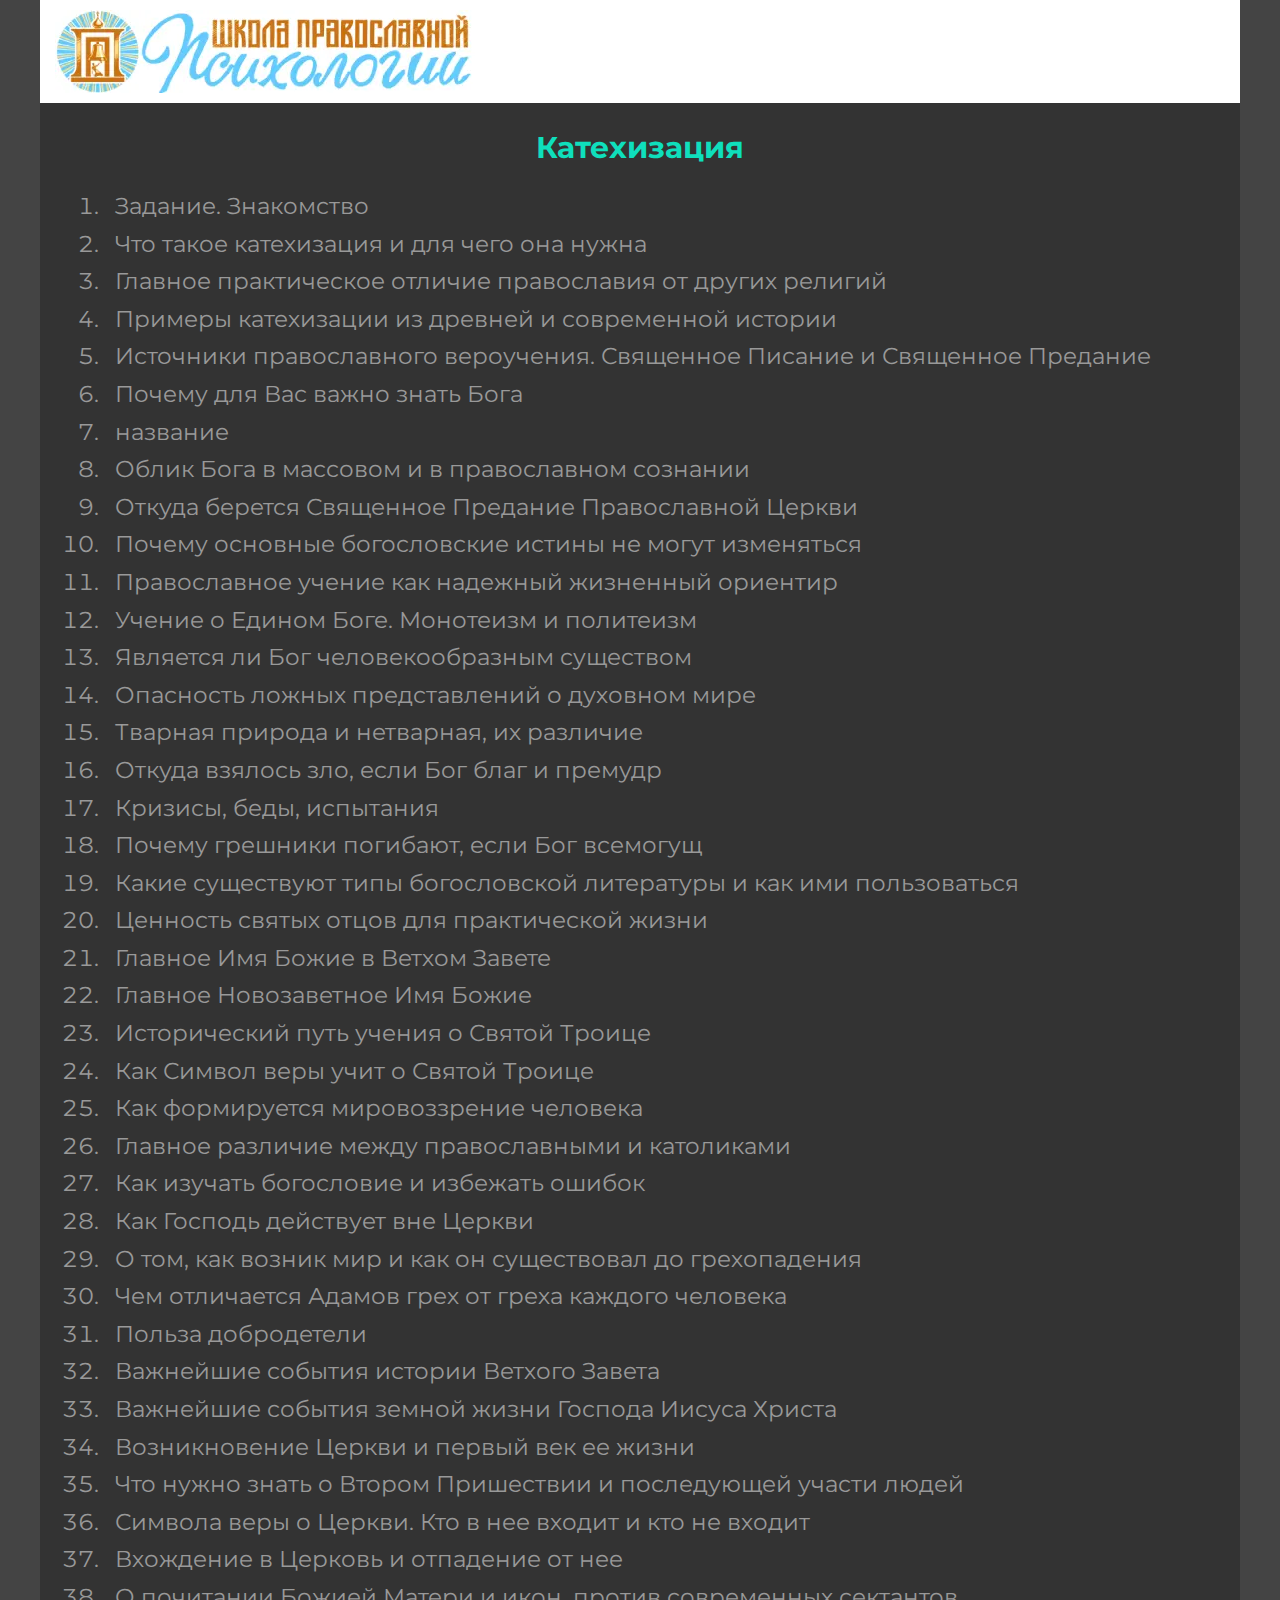
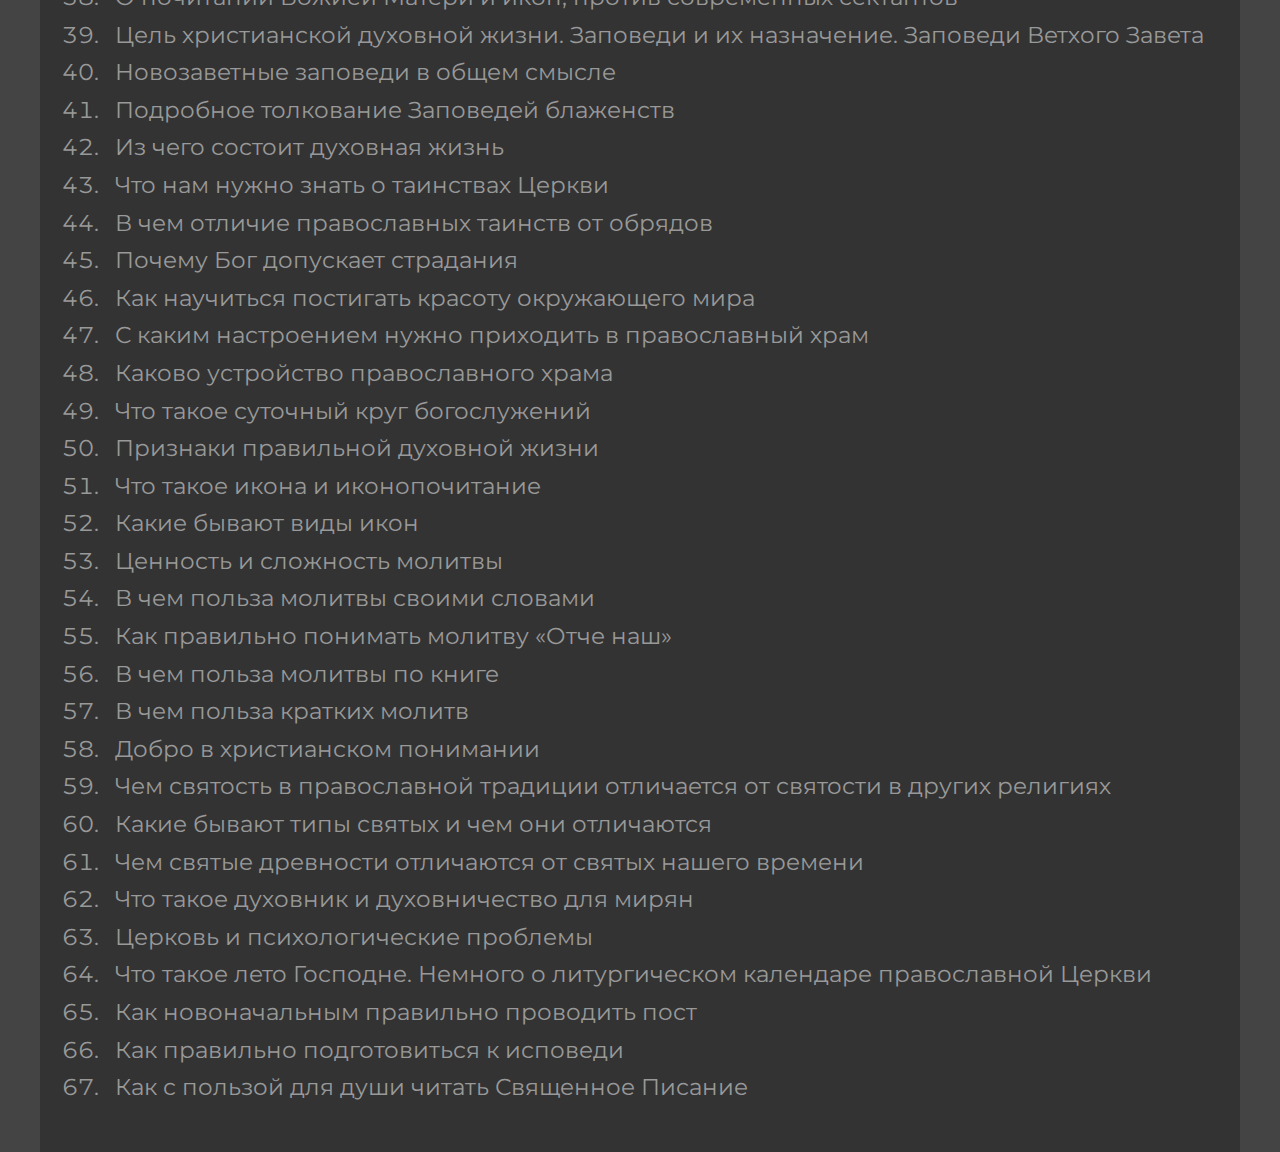
<file: index.html>
<!DOCTYPE html>
<html lang="en">

<head>
	<title>HomePage</title>
	<meta charset="UTF-8">
	<meta name="format-detection" content="telephone=no">
	<!-- <style>body{opacity: 0;}</style> -->
	<link rel="stylesheet" href="css/style.min.css?_v=20250531202710">
	<link rel="shortcut icon" href="favicon.ico">
	<!-- <meta name="robots" content="noindex, nofollow"> -->
	<meta name="viewport" content="width=device-width, initial-scale=1.0">
</head>

<body>
	<div class="wrapper">
		<header class="header">
			<div class="header__container">
			</div>
		</header>
		<main class="page">
			<div class="page__top">
				<div class="page__container_top">
					<div class="page__logo">
						<a href="https://orthopsy.ru/">
							<img src="img/logo.webp" alt="logo">
						</a>
					</div>
				</div>
			</div>
			<div class="page__container">
				<h1 class="page__title">Катехизация</h1>
				<ol class="page__list">
					<li class="page__item">
						<a class="page__link" href="page.html">Задание. Знакомство</a>
					</li>
					<li class="page__item">
						<a class="page__link" href="page.html">Что такое катехизация и для чего она нужна</a>
					</li>
					<li class="page__item">
						<a class="page__link" href="page.html">Главное практическое отличие православия от других
							религий</a>
					</li>
					<li class="page__item">
						<a class="page__link" href="page.html">Примеры катехизации из древней и современной истории</a>
					</li>
					<li class="page__item">
						<a class="page__link" href="page.html">Источники православного вероучения. Священное Писание и
							Священное Предание</a>
					</li>
					<li class="page__item">
						<a class="page__link" href="page.html">Почему для Вас важно знать Бога</a>
					</li>
					<li class="page__item">
						<a class="page__link" href="page.html">название</a>
					</li>
					<li class="page__item">
						<a class="page__link" href="page.html">Облик Бога в массовом и в православном сознании</a>
					</li>
					<li class="page__item">
						<a class="page__link" href="page.html">Откуда берется Священное Предание Православной Церкви</a>
					</li>
					<li class="page__item">
						<a class="page__link" href="page.html">Почему основные богословские истины не могут
							изменяться</a>
					</li>
					<li class="page__item">
						<a class="page__link" href="page.html">Православное учение как надежный жизненный ориентир</a>
					</li>
					<li class="page__item">
						<a class="page__link" href="page.html">Учение о Едином Боге. Монотеизм и политеизм</a>
					</li>
					<li class="page__item">
						<a class="page__link" href="page.html">Является ли Бог человекообразным существом</a>
					</li>
					<li class="page__item">
						<a class="page__link" href="page.html">Опасность ложных представлений о духовном мире</a>
					</li>
					<li class="page__item">
						<a class="page__link" href="page.html">Тварная природа и нетварная, их различие</a>
					</li>
					<li class="page__item">
						<a class="page__link" href="page.html">Откуда взялось зло, если Бог благ и премудр</a>
					</li>
					<li class="page__item">
						<a class="page__link" href="page.html">Кризисы, беды, испытания</a>
					</li>
					<li class="page__item">
						<a class="page__link" href="page.html">Почему грешники погибают, если Бог всемогущ</a>
					</li>
					<li class="page__item">
						<a class="page__link" href="page.html">Какие существуют типы богословской литературы и как ими
							пользоваться</a>
					</li>
					<li class="page__item">
						<a class="page__link" href="page.html">Ценность святых отцов для практической жизни</a>
					</li>
					<li class="page__item">
						<a class="page__link" href="page.html">Главное Имя Божие в Ветхом Завете</a>
					</li>
					<li class="page__item">
						<a class="page__link" href="page.html">Главное Новозаветное Имя Божие</a>
					</li>
					<li class="page__item">
						<a class="page__link" href="page.html">Исторический путь учения о Святой Троице</a>
					</li>
					<li class="page__item">
						<a class="page__link" href="page.html">Как Символ веры учит о Святой Троице</a>
					</li>
					<li class="page__item">
						<a class="page__link" href="page.html">Как формируется мировоззрение человека</a>
					</li>
					<li class="page__item">
						<a class="page__link" href="page.html">Главное различие между православными и католиками</a>
					</li>
					<li class="page__item">
						<a class="page__link" href="page.html">Как изучать богословие и избежать ошибок</a>
					</li>
					<li class="page__item">
						<a class="page__link" href="page.html">Как Господь действует вне Церкви</a>
					</li>
					<li class="page__item">
						<a class="page__link" href="page.html">О том, как возник мир и как он существовал до
							грехопадения</a>
					</li>
					<li class="page__item">
						<a class="page__link" href="page.html">Чем отличается Адамов грех от греха каждого человека</a>
					</li>
					<li class="page__item">
						<a class="page__link" href="page.html">Польза добродетели</a>
					</li>
					<li class="page__item">
						<a class="page__link" href="page.html">Важнейшие события истории Ветхого Завета</a>
					</li>
					<li class="page__item">
						<a class="page__link" href="page.html">Важнейшие события земной жизни Господа Иисуса Христа</a>
					</li>
					<li class="page__item">
						<a class="page__link" href="page.html">Возникновение Церкви и первый век ее жизни</a>
					</li>
					<li class="page__item">
						<a class="page__link" href="page.html">Что нужно знать о Втором Пришествии и последующей участи
							людей</a>
					</li>
					<li class="page__item">
						<a class="page__link" href="page.html">Символа веры о Церкви. Кто в нее входит и кто не
							входит</a>
					</li>
					<li class="page__item">
						<a class="page__link" href="page.html">Вхождение в Церковь и отпадение от нее</a>
					</li>
					<li class="page__item">
						<a class="page__link" href="page.html">О почитании Божией Матери и икон, против современных
							сектантов</a>
					</li>
					<li class="page__item">
						<a class="page__link" href="page.html">Цель христианской духовной жизни. Заповеди и их
							назначение. Заповеди Ветхого Завета</a>
					</li>
					<li class="page__item">
						<a class="page__link" href="page.html">Новозаветные заповеди в общем смысле</a>
					</li>
					<li class="page__item">
						<a class="page__link" href="page.html">Подробное толкование Заповедей блаженств</a>
					</li>
					<li class="page__item">
						<a class="page__link" href="page.html">Из чего состоит духовная жизнь</a>
					</li>
					<li class="page__item">
						<a class="page__link" href="page.html">Что нам нужно знать о таинствах Церкви</a>
					</li>
					<li class="page__item">
						<a class="page__link" href="page.html">В чем отличие православных таинств от обрядов</a>
					</li>
					<li class="page__item">
						<a class="page__link" href="page.html">Почему Бог допускает страдания</a>
					</li>
					<li class="page__item">
						<a class="page__link" href="page.html">Как научиться постигать красоту окружающего мира</a>
					</li>
					<li class="page__item">
						<a class="page__link" href="page.html">С каким настроением нужно приходить в православный
							храм</a>
					</li>
					<li class="page__item">
						<a class="page__link" href="page.html">Каково устройство православного храма</a>
					</li>
					<li class="page__item">
						<a class="page__link" href="page.html">Что такое суточный круг богослужений</a>
					</li>
					<li class="page__item">
						<a class="page__link" href="page.html">Признаки правильной духовной жизни</a>
					</li>
					<li class="page__item">
						<a class="page__link" href="page.html">Что такое икона и иконопочитание</a>
					</li>
					<li class="page__item">
						<a class="page__link" href="page.html">Какие бывают виды икон</a>
					</li>
					<li class="page__item">
						<a class="page__link" href="page.html">Ценность и сложность молитвы</a>
					</li>
					<li class="page__item">
						<a class="page__link" href="page.html">В чем польза молитвы своими словами</a>
					</li>
					<li class="page__item">
						<a class="page__link" href="page.html">Как правильно понимать молитву «Отче наш»</a>
					</li>
					<li class="page__item">
						<a class="page__link" href="page.html">В чем польза молитвы по книге</a>
					</li>
					<li class="page__item">
						<a class="page__link" href="page.html">В чем польза кратких молитв</a>
					</li>
					<li class="page__item">
						<a class="page__link" href="page.html">Добро в христианском понимании</a>
					</li>
					<li class="page__item">
						<a class="page__link" href="page.html">Чем святость в православной традиции отличается от
							святости в других религиях</a>
					</li>
					<li class="page__item">
						<a class="page__link" href="page.html">Какие бывают типы святых и чем они отличаются</a>
					</li>
					<li class="page__item">
						<a class="page__link" href="page.html">Чем святые древности отличаются от святых нашего
							времени</a>
					</li>
					<li class="page__item">
						<a class="page__link" href="page.html">Что такое духовник и духовничество для мирян</a>
					</li>
					<li class="page__item">
						<a class="page__link" href="page.html">Церковь и психологические проблемы</a>
					</li>
					<li class="page__item">
						<a class="page__link" href="page.html">Что такое лето Господне. Немного о литургическом
							календаре православной Церкви</a>
					</li>
					<li class="page__item">
						<a class="page__link" href="page.html">Как новоначальным правильно проводить пост</a>
					</li>
					<li class="page__item">
						<a class="page__link" href="page.html">Как правильно подготовиться к исповеди</a>
					</li>
					<li class="page__item">
						<a class="page__link" href="page.html">Как с пользой для души читать Священное Писание</a>
					</li>
				</ol>
			</div>
		</main>
		<footer class="footer">
			<div class="footer__container">
			</div>
		</footer>
	</div>
	<script src="js/app.min.js?_v=20250531202710"></script>
</body>

</html>
</file>
<file: css/style.min.css>
@import url(https://fonts.googleapis.com/css?family=Montserrat:100,200,300,regular,500,600,700,800,900,100italic,200italic,300italic,italic,500italic,600italic,700italic,800italic,900italic);*{padding:0;margin:0;border:0}*,*::after,*::before{box-sizing:border-box}*::after,*::before{display:inline-block}body,html{height:100%;min-width:320px}body{color:#000;line-height:1;font-family:Montserrat;font-size:.875rem;-ms-text-size-adjust:100%;-moz-text-size-adjust:100%;-webkit-text-size-adjust:100%;-webkit-font-smoothing:antialiased;-moz-osx-font-smoothing:grayscale}button,input,textarea{font-family:Montserrat;font-size:inherit;line-height:inherit;color:inherit;background-color:rgba(0,0,0,0)}input,textarea{width:100%}label{display:inline-block}button,option,select{cursor:pointer}a{display:inline-block;color:inherit;text-decoration:none}ul li{list-style:none}img{vertical-align:top}h1,h2,h3,h4,h5,h6{font-weight:inherit;font-size:inherit}.lock body{overflow:hidden;touch-action:none;-ms-scroll-chaining:none;overscroll-behavior:none}.wrapper{min-height:100vh;display:flex;flex-direction:column;overflow:hidden}@supports (overflow:clip){.wrapper{overflow:clip}}.wrapper>main{flex:1 1 auto}.wrapper>*{min-width:0}[class*=__container]{max-width:75rem;margin:0 auto;padding:0 .9375rem}[class*="--gc"]{display:grid;min-width:0;grid-template-columns:.9375rem 1fr minmax(auto,73.125rem) 1fr .9375rem}[class*="--gc"]>*{min-width:0;grid-column:3/4}.ibg{width:100%;height:100%;-o-object-fit:cover;object-fit:cover}.ibg--top{-o-object-position:top;object-position:top}.ibg--bottom{-o-object-position:bottom;object-position:bottom}.ibg--left{-o-object-position:left;object-position:left}.ibg--right{-o-object-position:right;object-position:right}.ibg--contain{-o-object-fit:contain;object-fit:contain}.page{background-color:#444;display:flex;flex-direction:column}.page__container{padding-top:1.875rem;padding-bottom:3.125rem;background-color:#333;color:#888;flex:1 1 auto;width:100%;font-size:1.375rem;min-height:100vh;display:flex;flex-direction:column}.page__container_top{background-color:#fff;padding:.625rem .9375rem}.page__logo img{max-width:100%}.page__back{position:relative;padding-left:2.8125rem;transition:all .3s ease 0s}.page__back::before{content:"";position:absolute;top:-.1875rem;left:0;background:url(../img/free-icon-arrow-right-8727718.webp) 0 0 no-repeat;width:1.875rem;height:1.875rem;z-index:10;-webkit-transform:scaleX(-1);transform:scaleX(-1)}.page__back:first-child{margin-bottom:3.125rem}.page__file{flex:1 1 auto;margin-bottom:1.875rem}.page__file audio{max-width:100%}.page__name{margin-bottom:1.875rem;width:100%;color:#0fdfbc}.page__list{display:grid;gap:.625rem;color:#999;line-height:1.2}.page__link{display:flex;align-items:flex-start;padding-left:.625rem}.page__title{color:#0fdfbc;font-size:1.875rem;font-weight:700;margin-bottom:1.875rem;text-align:center}.page__subtitle{margin-bottom:.625rem}.page__20-list{padding-left:3.125rem;display:flex;flex-direction:column;row-gap:.625rem}.page__20{display:flex;flex-direction:column;gap:1.25rem}.page__20 a{color:#0fdfbc}audio{margin-bottom:1.875rem}@media (min-width:75em){.page__name{font-size:1.375rem}.page__list{padding-left:3.125rem}.page__list{font-size:1.4375rem}}@media (max-width:20em){.page__name{font-size:1.125rem}.page__list{padding-left:2.1875rem}.page__list{font-size:1.125rem}}@media (min-width:20em)and (max-width:75em){.page__name{font-size:clamp(1.125rem ,1.0340909091rem + .4545454545vw ,1.375rem)}.page__list{padding-left:clamp(2.1875rem ,1.8465909091rem + 1.7045454545vw ,3.125rem)}.page__list{font-size:clamp(1.125rem ,1.0113636364rem + .5681818182vw ,1.4375rem)}}@media (any-hover:hover){.page__back:hover{font-weight:500;color:#0fdfbc}}
</file>
